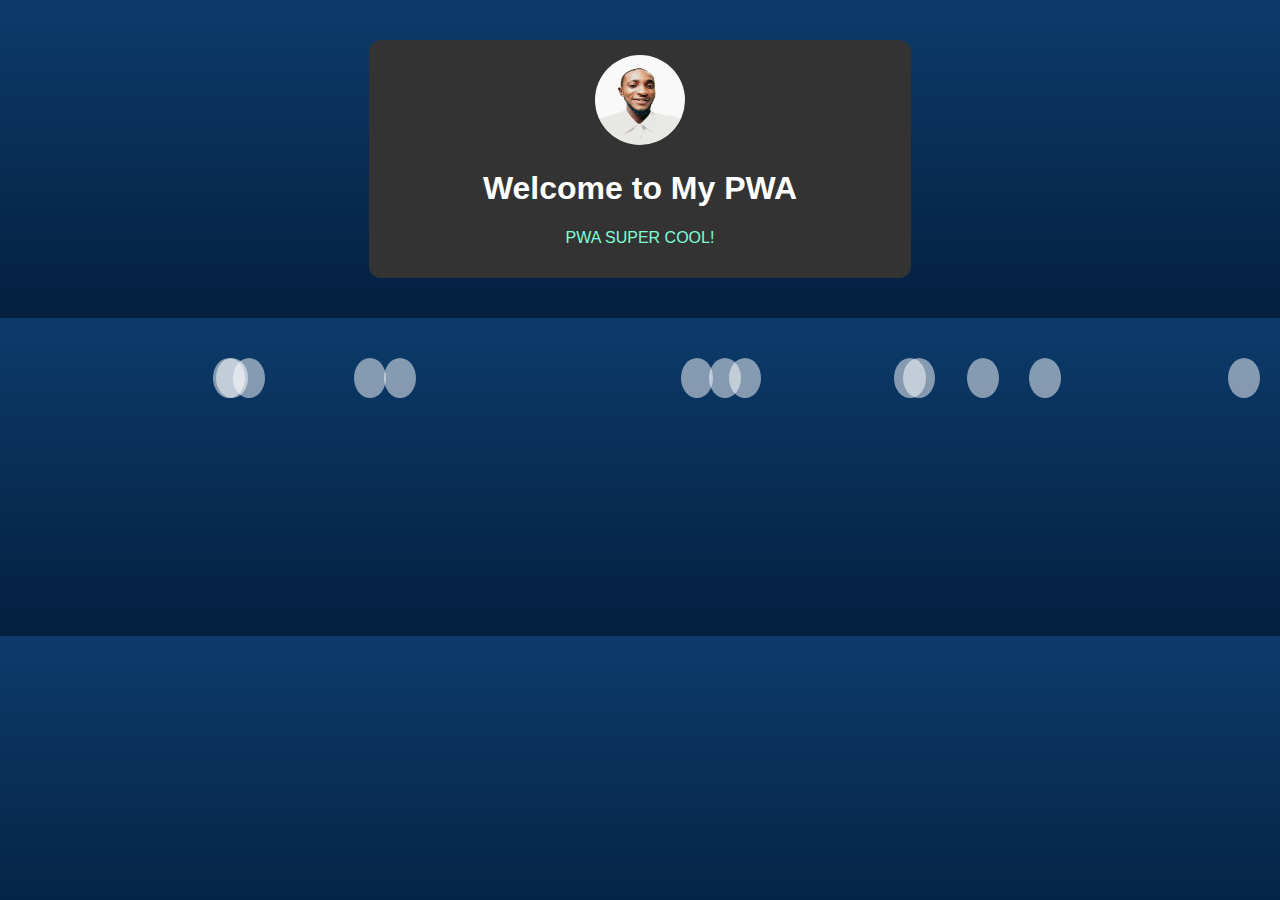
<file: index.html>
<!DOCTYPE html>
<html lang="en">
<head>
    <meta charset="UTF-8">
    <meta name="viewport" content="width=device-width, initial-scale=1.0">
    <title>PWA App</title>
    <link rel="stylesheet" href="styles.css">
    <link rel="manifest" href="manifest.json">
    <style>
        body {
          margin: 0;
          padding: 0;
          overflow: hidden;
          background: linear-gradient(#0c3b6b, #051f3f);
        }
        
        .rain {
          position: absolute;
          width: 2px;
          height: 10px;
          background: rgba(255, 255, 255, 0.5);
          border-radius: 50%;
          animation: fall linear infinite;
        }
    
        @keyframes fall {
          0% {
            top: -10px;
            transform: translateX(0);
            opacity: 1;
          }
          90% {       opacity: 1;
      }
      100% {
        top: 100vh;
        transform: translateX(10px);
        opacity: 0;
      }
    }
  </style>
</head>
<body>
    <!--MONFUNG NKOMBE UPWORK PWA SAMPLE-->
   <div>
     <img src="./3.jpg" alt="">
    <h1>Welcome to My PWA</h1>
    <p>PWA SUPER COOL!</p>

</div>
   
    <script src="script.js"></script>
    <script>
      function createRaindrop() {
        const rain = document.createElement('div');
        rain.classList.add('rain');
        
        // Randomize horizontal position and animation duration
        rain.style.left = Math.random() * 100 + 'vw';
        rain.style.animationDuration = Math.random() * 1 + 0.5 + 's';
        
        document.body.appendChild(rain);
  
        // Remove the raindrop after falling to free memory
        setTimeout(() => {
          rain.remove();
        }, 1500);
      }
  
      // Create raindrops at an interval
      setInterval(createRaindrop, 50);
    </script>

</body>
</html>
</file>
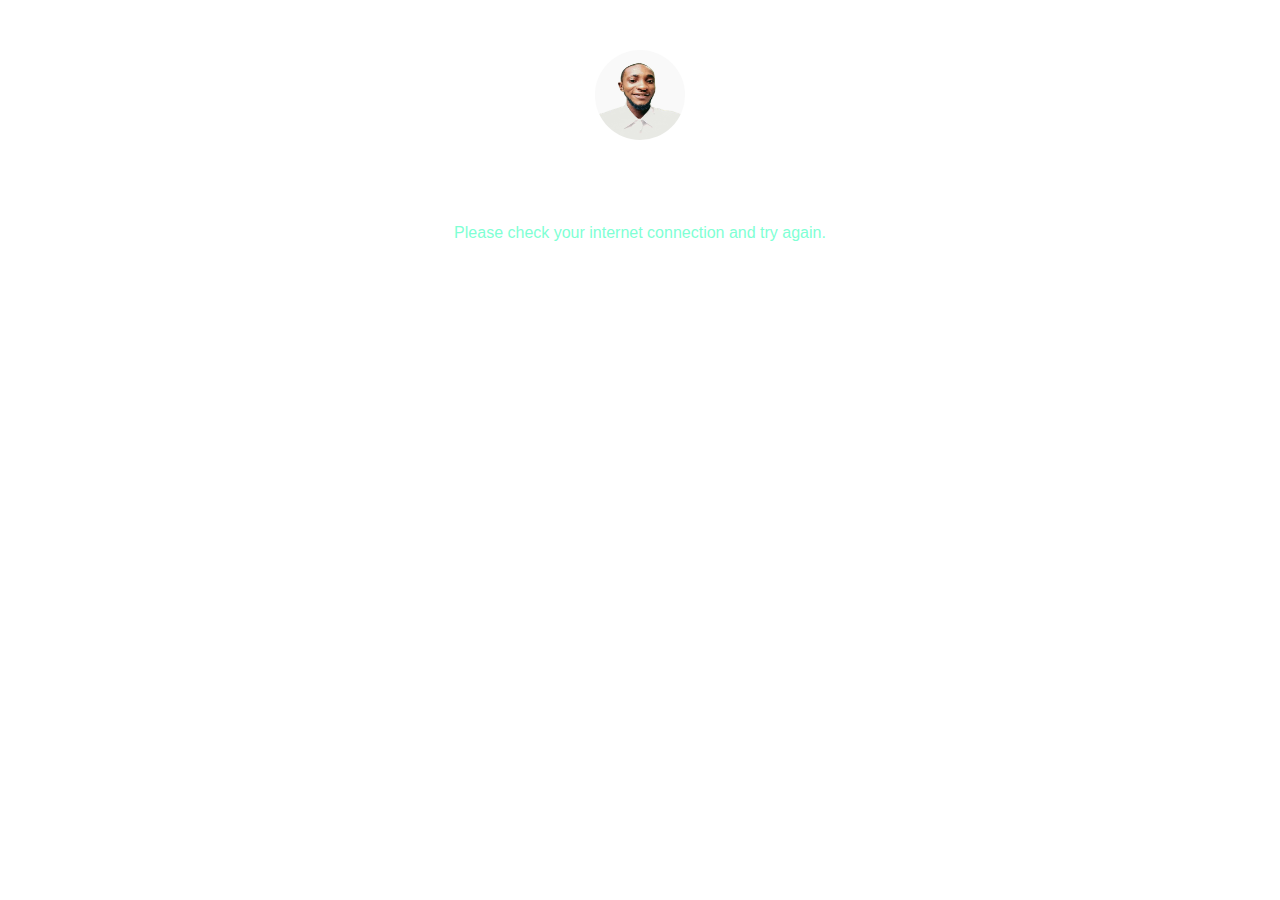
<file: offline.html>
<!DOCTYPE html>
<html lang="en">
<head>
    <meta charset="UTF-8">
    <meta name="viewport" content="width=device-width, initial-scale=1.0">
    <title>Offline</title>
    <link rel="stylesheet" href="styles.css">
</head>
<body>
    <img src="./3.jpg" alt="">
    <h1>You are currently offline</h1>
    <p>Please check your internet connection and try again.</p>
</body>
</html>
</file>
<file: styles.css>
body {
    font-family: Arial, sans-serif;
    text-align: center;
    margin-top: 50px;
}
h1 {
    color: white;
}

div{
    margin: 40px auto;
    background-color: #333;
    width: 40%;
    border-radius: 12px;
    padding: 15px;
}
img{
    border-radius: 50%;
    height: 90px;
    width: 90px;
}
p{
    color: aquamarine;
}
</file>
